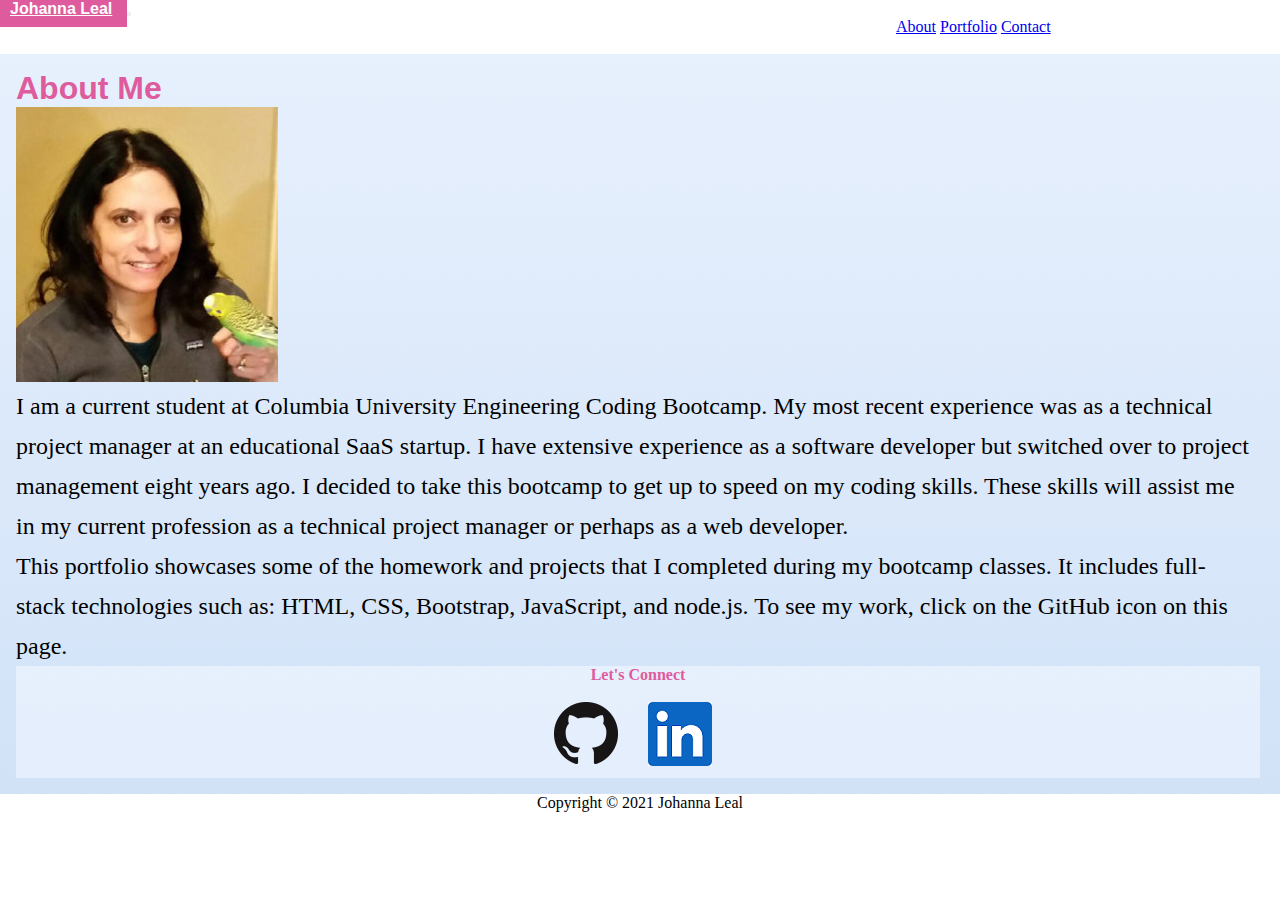
<file: index.html>
<!DOCTYPE html>
<html lang="en">
<head>
    <meta charset="UTF-8">
    <meta name="viewport" content="width=device-width, initial-scale=1.0">
    
    <title>Johanna Leal's Portfolio</title>
    
    <meta name="viewport" content="width=device-width, initial-scale=1.0">
    
    <link href="https://cdn.jsdelivr.net/npm/bootstrap@5.0.0-beta1/dist/css/bootstrap.min.css" rel="stylesheet" integrity="sha384-giJF6kkoqNQ00vy+HMDP7azOuL0xtbfIcaT9wjKHr8RbDVddVHyTfAAsrekwKmP1" crossorigin="anonymous">

    <link rel="stylesheet" href="./assets/css/style.css">
</head>

<body>
  <div class="wrapper">

    <!-- Nav bar -->
    <header>
      <nav style="z-index: 1" class="navbar navbar-expand-lg navbar-light bg-light">
        <div class="container">
          <span class="name-hdr">
            <a class="navbar-brand" href="index.html"><span style="color: white">Johanna Leal</span></a>
          </span>

          <button class="navbar-toggler" type="button" data-bs-toggle="collapse" data-bs-target="#navbarNavAltMarkup" aria-controls="navbarNavAltMarkup" aria-expanded="false"    aria-label="Toggle navigation">
            <span class="navbar-toggler-icon"></span>
          </button>

          <div class="collapse navbar-collapse" id="navbarNavAltMarkup">
            <div class="navbar-nav" style="margin-left: 70%" >
              <a class="nav-link active" aria-current="page" href="index.html">About</a>
              <a class="nav-link" href="portfolio.html">Portfolio</a>
              <a class="nav-link" href="contact.html">Contact</a>
            </div>
          </div>
        </div>
      </nav>
    </header>

    <br />

    <!-- Main section -->
    <div class="container main-container">
      <div class="row">
          <div class="col-md-8">
            <h1 class="page-header">About Me</h1>
            <div class="row">
              <div class="col-md-3">
                <img class="img img-thumbnail img-fluid profile-img" src="./assets/images/profile-pic.png" alt="Johanna Leal picture">
              </div>

              <div class="col-md-9">
                <p>I am a current student at Columbia University Engineering Coding Bootcamp. My most recent experience was as a technical project manager at an educational SaaS startup. I have extensive experience as a software developer but switched over to project management eight years ago. I decided to take this bootcamp to get up to speed on my coding skills. These skills will assist me in my current profession as a technical project manager or perhaps as a web developer.</p>

                <p>This portfolio showcases some of the homework and projects that I completed during my bootcamp classes. It includes full-stack technologies such as: HTML, CSS, Bootstrap, JavaScript, and node.js. To see my work, click on the GitHub icon on this page.</p>
              </div>
            </div>
          </div>
      
          <!-- Sidebar - Let's Connect -->
          <div class="col-md-3">
            <div class="card mt-2">
              <div class="card-body lets-connect">
                <h4 class="card-title card-center">Let's Connect</h4>
                <br />
                <p class="card-text">
                  <a target="_blank" href="https://github.com/johannaleal"><img src="./assets/images/GitHub-Mark-64px.png" alt="GitHub icon"></a> &nbsp; &nbsp;
                  <a target="_blank" href="https://www.linkedin.com/in/johannarleal/"><img src="./assets/images/In-Blue-Logo-original.png" alt="LinkedIn icon"></a></p>
              </div>
            </div>
          </div>
      </div>
    </div>

    <!-- Footer -->
    <footer class="footer mt-auto py-3 bg-light">
      <div class="container">
        <span class="text-muted">Copyright &#169 2021 Johanna Leal</span>
      </div>
    </footer>
  </div>
  
  <script
      src="https://cdn.jsdelivr.net/npm/bootstrap@5.0.0-beta1/dist/js/bootstrap.bundle.min.js"
      integrity="sha384-ygbV9kiqUc6oa4msXn9868pTtWMgiQaeYH7/t7LECLbyPA2x65Kgf80OJFdroafW"
      crossorigin="anonymous"
  ></script>

  <script src="https://cdn.jsdelivr.net/npm/bootstrap@5.0.0-beta1/dist/js/bootstrap.bundle.min.js" integrity="sha384-ygbV9kiqUc6oa4msXn9868pTtWMgiQaeYH7/t7LECLbyPA2x65Kgf80OJFdroafW" crossorigin="anonymous"></script>
  
</body>
</html>
</file>
<file: assets/css/style.css>
* {
    box-sizing: border-box;
    padding: 0;
    margin: 0;
}

/* About Me header styling */
.page-header {
    font-family:'Lucida Sans', 'Lucida Sans Regular', 'Lucida Grande', 'Lucida Sans Unicode', Geneva, Verdana, sans-serif;
    font-size:xx-large;
    font-weight: bolder;
    color: #DE5C9D;
}

/* Main container and card body styling */
.card, 
.card-body
{
    background-image: url("light-blue.png");
    border: none;
}

.main-container {
    padding: 16px;
    background-image: url("light-blue.png");
}

/* Name header styling */
.name-hdr {
    font-size: 16px;
    background-color: #DE5C9D;
    color: white;
    font-weight: bolder;
    font-family: Verdana, Geneva, Tahoma, sans-serif;
    padding: 10px;
    text-align: center;
}

/* Navbar styling */
.navbar-brand {
    color: white; 
    font-size: 24x
}

.row-padding {
    margin: 16px;
}

/* Profile image styling */
#profile-img {
    height: 150px;
    float: left;
    margin: 10px;
}

/* Portfolio image styling */
.portfolio-img {
    float: left;
    margin: 10px;
}

/* Let's Connect card body styling */
.lets-connect {
    font-weight: bolder;
    color: #DE5C9D;
    border-style: double;
    border: #DE5C9D;
    text-align: center;
}

/* Contact page button styling */
.btn {
    background-color:#DE5C9D;
    border-color: #DE5C9D;
}

/* Footer styling */
footer {
    text-align: center;
}

/* Styling for p tags */
@media (min-width: 600px) {
    p {
      font-size: 1.25 rem;
      padding-right: 10px;
    }
    .main-container {
        padding-right: 20px;
    }
  }
  
@media (min-width: 800px) {
    p {
      font-size: 1.5rem;
      line-height: 2.5rem;
    }
  }
</file>
